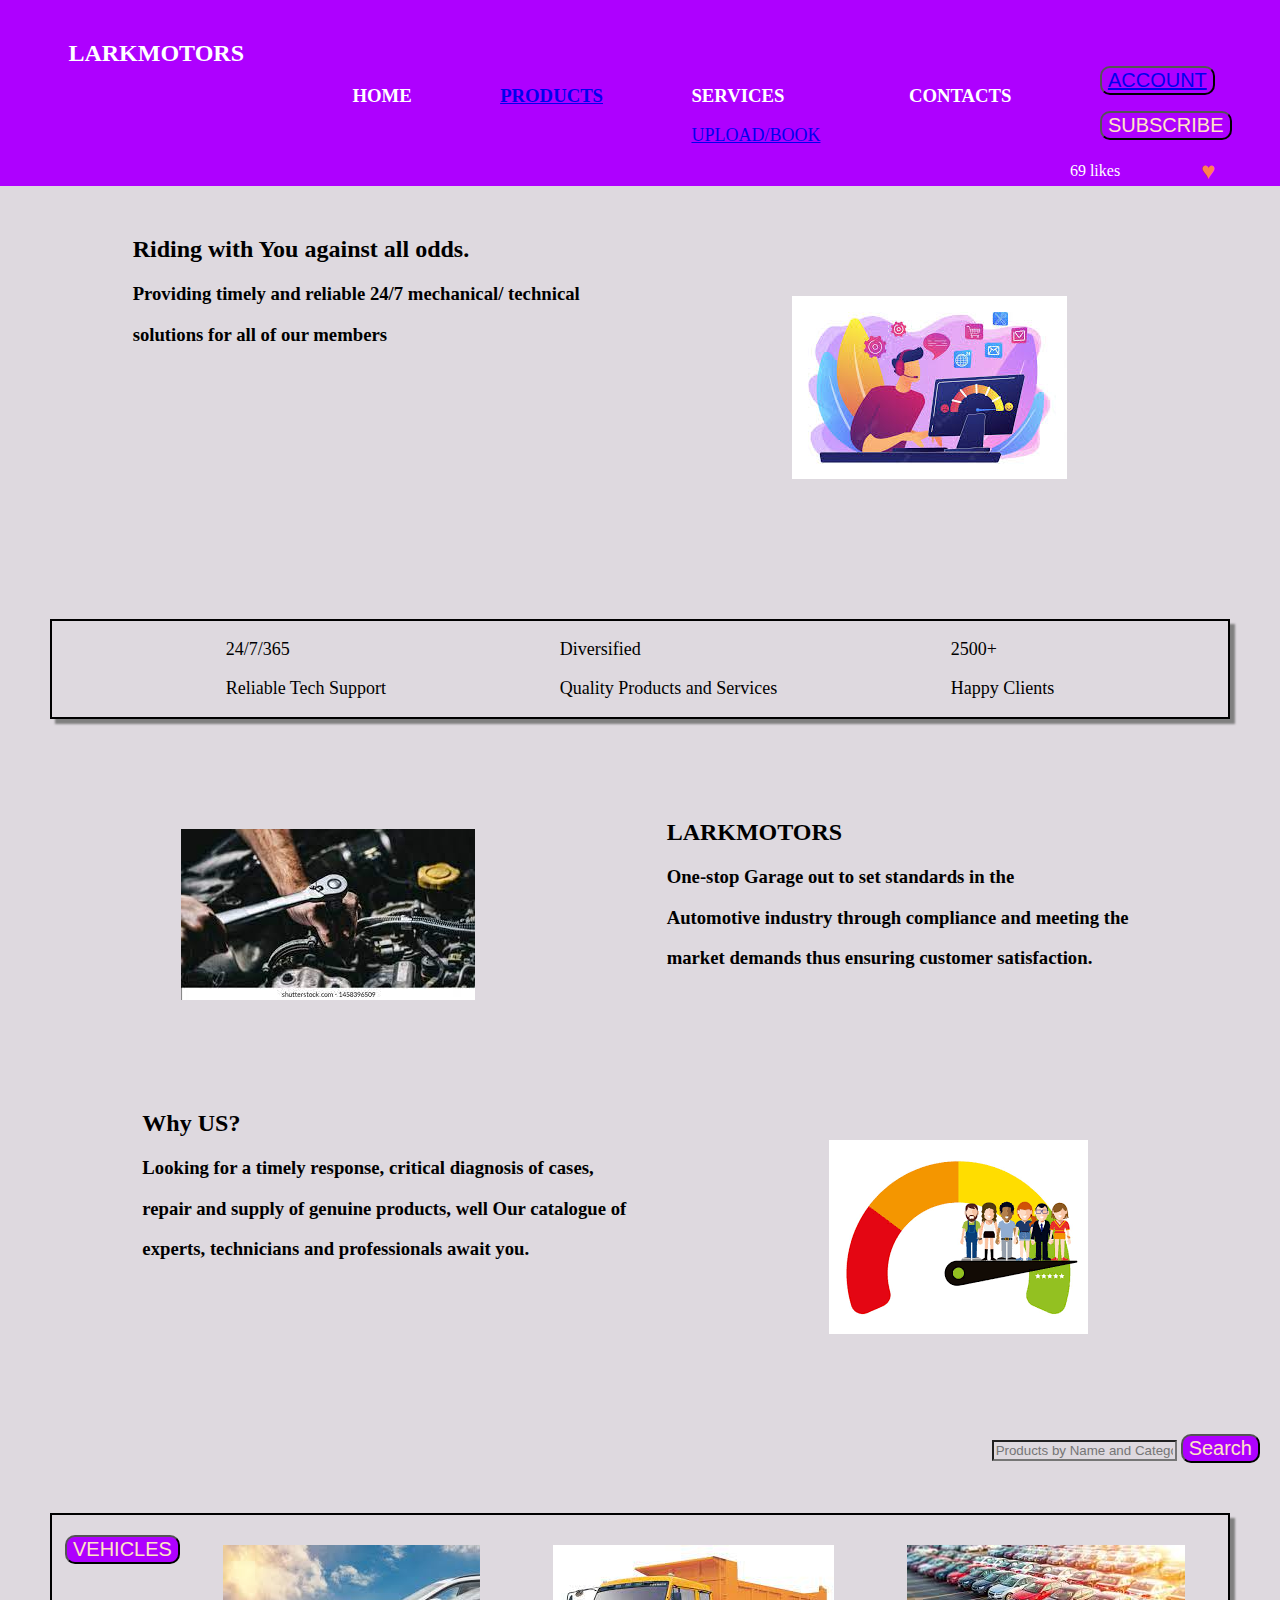
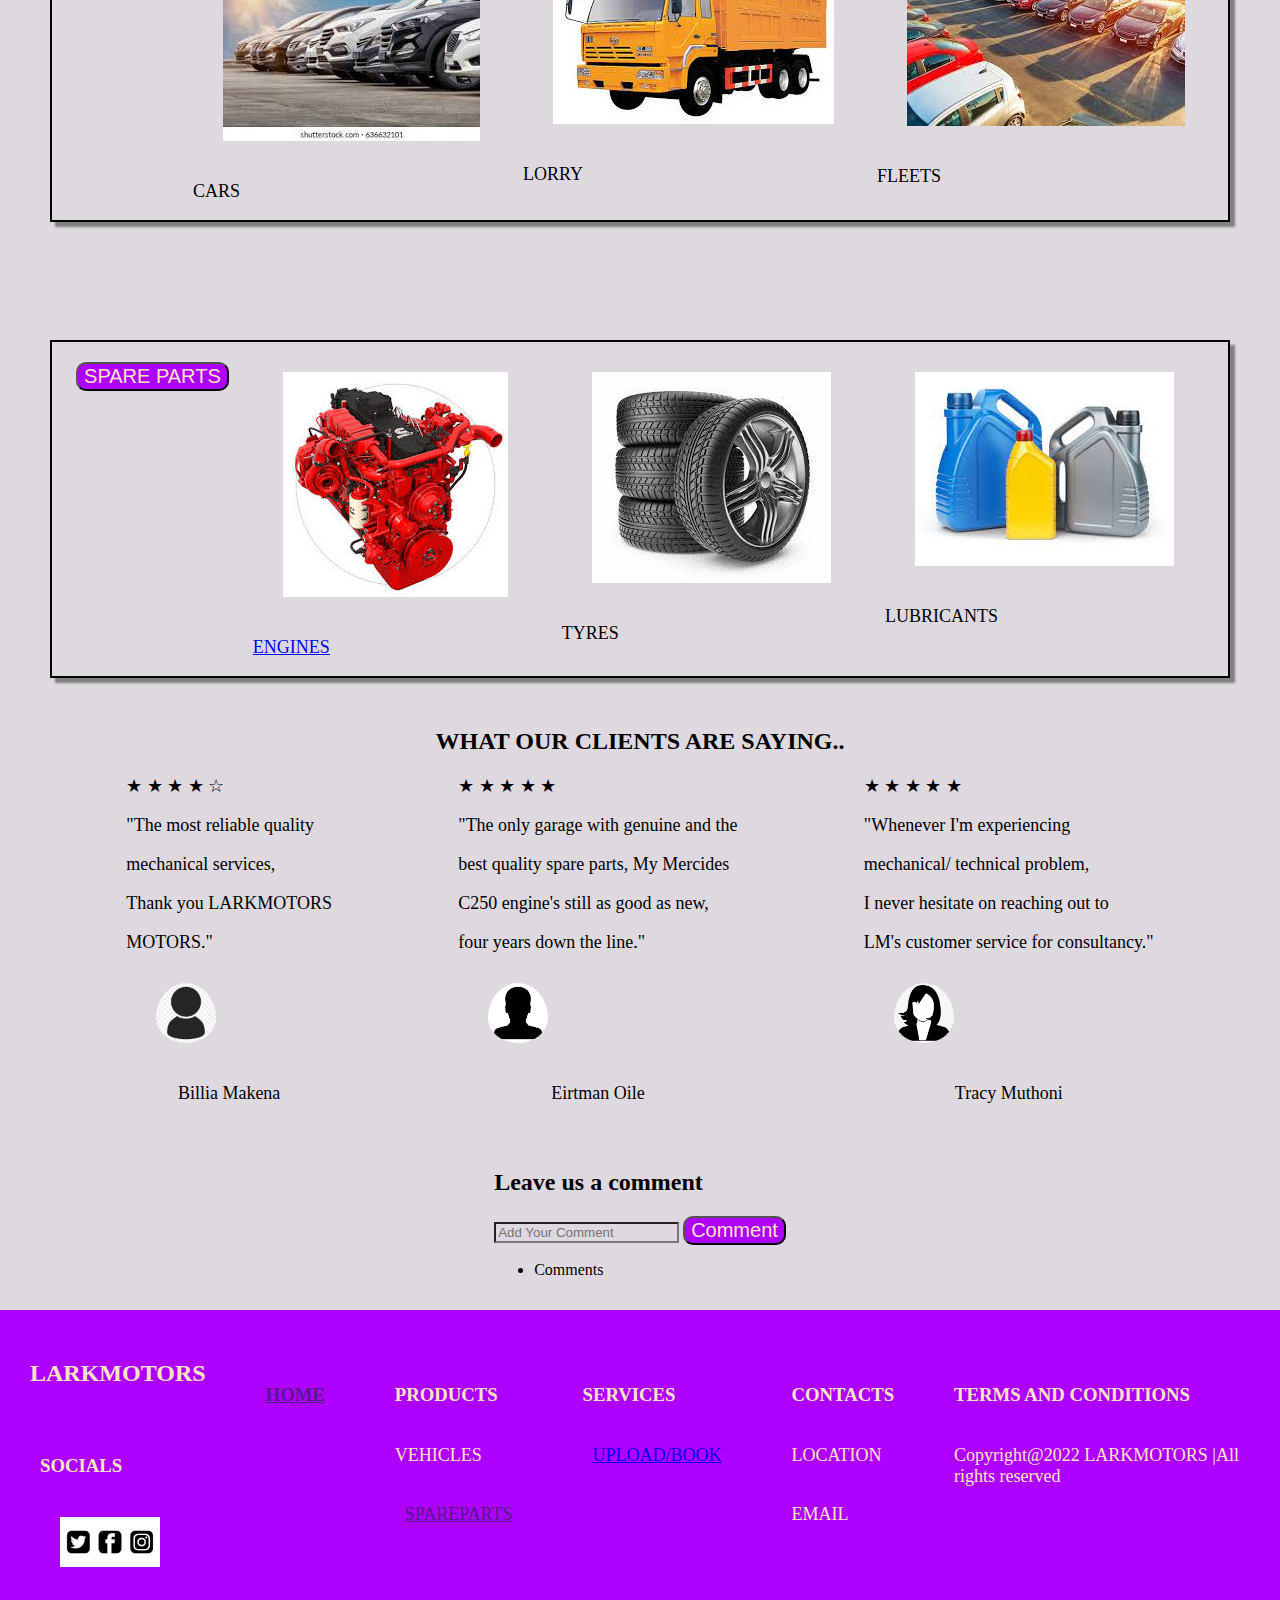
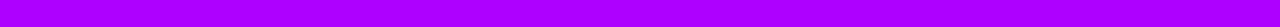
<file: index.html>
<!DOCTYPE html>
<html lang="en">
<head>
    <meta charset="UTF-8">
    <meta http-equiv="X-UA-Compatible" content="IE=edge">
    <meta name="viewport" content="width=device-width, initial-scale=1.0">
    <link rel="stylesheet" href="style.css">
    <title>LARKMOTORS</title>
</head>
<body>
    <header>
        <div class="nav">
            <div class="logo">
                <h2>LARKMOTORS</h2>
            </div>
            <div class="navbar">
                <ul>
                    <h3>HOME</h3>
                </ul>
            </div>
            <div class="navbar">
                <ul>
                    <h3><a href="#">PRODUCTS</a></h3>
                </ul>
            </div>
            <div class="navbar">
                <ul>
                    <h3>SERVICES</h3>
                    <p><a href="#">UPLOAD/BOOK</a></p>
                </ul>
            </div>
            <div class="navbar">
                <ul>
                    <h3>CONTACTS</h3>
                <ul>
            </div>
            <div class="navend">
                <ul>
                    <button type="menu" id="account"><a href="#">ACCOUNT</a></button>
                </ul>
                <div class="subscribe">
                    <ul>
                        <button type="button" id="btn">SUBSCRIBE</button>
                    </ul>
                </div>
                <div class="Likes">
                    <span id="like-count" class="likes">69 likes</span>
                    <button id="like-button" class="like-button" onclick="addLike()">♥</button>
                </div>
            </div>
    </header>

    <div class="intro">
        <div class="introcom">
            <h2>Riding with You against all odds.</h2>
            <h3>Providing timely and reliable 24/7 mechanical/ technical</h3>
            <h3>solutions for all of our members</h3>
        </div>
        <div class="intropic">
            <img src="assets/images/support.jpeg" alt="">
        </div>
    </div>
    <div class="stats">
        <div class="stats1">
            <p>24/7/365</p>
            <p>Reliable Tech Support</p>
        </div>
        <div class="stats1">
            <p>Diversified</p>
            <p>Quality Products and Services</p>
        </div>
        <div class="stats1">
            <p>2500+</p>
            <p>Happy Clients</p>
        </div>
    </div>

    <div class="about">
        <div class="aboutpic">
            <img src="assets/images/mech.jpeg" alt="about us">
        </div>
            <div class="aboutcom">
            <h2>LARKMOTORS</h2>
            <h3>One-stop Garage out to set standards in the</h3>
            <h3>Automotive industry through compliance and meeting the</h3>
            <h3>market demands thus ensuring customer satisfaction.</h3>
        </div>
    </div>
    <div class="whyLM">
        <div class="whycom">
            <h2>Why US?</h2>
            <h3>Looking for a timely response, critical diagnosis of cases,</h3>
            <h3>repair and supply of genuine products, well Our catalogue of</h3>
            <h3>experts, technicians and professionals await you.</h3>
        </div>
        <div class="whypic">
            <img src="assets/images/happy.png" alt="happy Clients">
        </div>
    </div>
    <div class="searchbtn">
        <form action="#">
            <input type="text" id="search" placeholder="Products by Name and Category" name="Products by Name and Category" >
            <button type="button" class="btn">Search</button>
        </form>
    </div>
    <div class="productscontainer">
        <div class="vehicles">
            <div class="vehi">
                <h2><button type="button">VEHICLES</button></h2>
            </div>
            <div class="cars">
                <img src="assets/images/carr.jpeg" alt="cars">
                <p>CARS</p>
            </div>
            <div class="lorry">
                <img src="assets/images/lorry.jpeg" alt="lorry">
                <p>LORRY</p>
            </div>
            <div class="fleets">
                <img src="assets/images/fleet.jpeg" alt="fleets">
                <p>FLEETS</p>
            </div>
        </div>
        <br>
        <div class="spareparts">
            <div class="spares">
                <h2><button type="button">SPARE PARTS</a></button></h2>
            </div>
            <div class="engines">
                <img src="assets/images/engine.jpeg" alt="engines">
                <p><a href="#">ENGINES</a></p>
            </div>
            <div class="tyres">
                <img src="assets/images/tyres.jpeg" alt="tyres">
                <p>TYRES</p>
            </div>
            <div class="lubricants">
                <img src="assets/images/lubs.jpeg" alt="lubricants">
                <p>LUBRICANTS</p>
            </div>
        </div>
    </div>
    <div class="feedback">
        <div class="feed">
            <h2>WHAT OUR CLIENTS ARE SAYING..</h2>
        </div>
        <div class="feedbacks">
            <div class="feeds">
                <div class="rating">
                    <span class="checked">&bigstar;</span>
                    <span class="checked">&bigstar;</span>
                    <span class="checked">&bigstar;</span>
                    <span class="checked">&bigstar;</span>
                    <span class="checked">&star;</span>
                </div>
                <p>"The most reliable quality</p>
                <p>mechanical services,</p>
                <p>Thank you LARKMOTORS</p>
                <p>MOTORS."</p>
                <div class="feed">
                    <img src="./assets/images/yeee.png" height="60px" alt="Billia Makena">
                    <label for="">Billia Makena</label>
                </div>
            </div>
            <div class="feeds">
                <div class="rating">
                    <span class="checked">&bigstar;</span>
                    <span class="checked">&bigstar;</span>
                    <span class="checked">&bigstar;</span>
                    <span class="checked">&bigstar;</span>
                    <span class="checked">&bigstar;</span>
                </div>
                <p>"The only garage with genuine and the</p>
                <p>best quality spare parts, My Mercides</p>
                <p>C250 engine's still as good as new,</p>
                <p>four years down the line."</p>
                <div class="feed">
                    <img src="./assets/images/ye.png" height="60px" alt="Eirtman Oile">
                    <label for="">Eirtman Oile</label>
                </div>
            </div>
            <div class="feeds">
                <div class="rating">
                    <span class="checked">&bigstar;</span>
                    <span class="checked">&bigstar;</span>
                    <span class="checked">&bigstar;</span>
                    <span class="checked">&bigstar;</span>
                    <span class="checked">&bigstar;</span>
                </div>
                <p>"Whenever I'm experiencing </p>
                <p>mechanical/ technical problem, </p>
                <p>I never hesitate on reaching out to</p>
                <p>LM's customer service for consultancy."</p>
                <div class="feed">
                    <img src="./assets/images/yee.png" height="60px" alt="Tracy Muthoni">
                    <label for="">Tracy Muthoni</label>
                </div>
            </div>
        </div>
    </div>

    <div class="Comment">
        <h2>Leave us a comment</h2>
        <form id="comment-sec" class="comment-sec">
            <input 
              id="com" 
              placeholder="Add Your Comment" 
              type="text" 
              name="comment" 
              class="comment-input"
            />
            <button class="post-button" type="submit">Comment</button>
        </form>
        <ul id="comments" class="comments">
            <li>Comments</li>

         </ul>
    </div>

    <div class="footer">
        <div class="footers">
            <div class="logoS">
                <h2>LARKMOTORS</h2>
            <div class="socials">
                <h3>SOCIALS</h3>
                <img src="assets/images/logos.png" alt="social media">                    
            </div>
        </div>
        <div class="footers">
            <ul>
                <h3><a href="">HOME</a></h3>
            </ul>
        </div>
        <div class="footers">
            <ul>
                <h3>PRODUCTS</h3>
                <p>VEHICLES</p>
                <p><a href="">SPAREPARTS</a></p>
            </ul>
        </div>
        <div class="footers">
            <ul>
                <h3>SERVICES</h3>
                <p><a href="#">UPLOAD/BOOK</a></p>
            </ul>
        </div>
        <div class="footers">
            <ul>
                <h3>CONTACTS</h3>
                <p>LOCATION</p>
                <p>EMAIL</p>
            </ul>
        </div>
        <div class="footers">
            <ul>
               <h3>TERMS AND CONDITIONS</h3>
               <p>Copyright@2022 LARKMOTORS |All rights reserved</p>
            </ul> 
        </div>
    </div>
<script src="index.js"></script>    
</body>
</html>
</file>
<file: style.css>
* {
    background-color: bisque;
    background-color: rgb(222, 217, 223);
 }
 body {
    position: relative;
    margin: 0;
    padding: 0;
    font-family: 'Times New Roman', Times, serif;

 }
 .logo {
    box-sizing: border-box;
    margin: 20px;
    color: white;
 }
 header *{
    background-color: rgb(174, 0, 255);
 }
 .nav {
    box-sizing: border-box;
    display: flex;
    justify-content: space-evenly;
 }
 .navbar{
    justify-content: space-evenly;
    padding-top: 50px;
    color: white;
    display: flex;
 }
 .navend{
    padding-top: 50px;
  }
 .nav, .navend, .subscribe, button {
   color: white;
 }

 .Likes {
   display: flex;
   justify-content: space-between;
   align-items: center;
   padding: 0 10px;
 }
 
 .like-button {
   color: rgb(255, 127, 80);
   font-size: 1.5rem;
   border: none;
   background: none;
   transition: color 300ms;
   cursor: pointer;
 }
 
 .like-button:hover {
   color: rgb(241, 71, 19);
 }
 
 .like-button:active {
   color: rgb(253, 159, 124);
 }
 
 .like-button:focus {
   outline: none;
 }

 .intro, .whyLM, .about{
   display: flex;
   justify-content: space-evenly;
   padding-top: 30px;
 }

 .intropic, img {
    margin: 40px;
    padding-left: 10px;
    padding: 10px;
 }
 
 .stats {
    display: flex;
    justify-content: space-evenly;
    border: 2px solid;
    position: relative;
    box-sizing: border-box;
    box-shadow:5px 5px 2px grey;
    margin: 50px;
 }
 .stats1 {
    font-size: 18px;
 }

 .aboutpic, img {
    display: flex;
    padding-bottom: 20px;
    justify-content: end;
    padding-right: 10px;

 }

 .whypic, img {
    margin:20px;
    padding-left: 10px;
    padding-bottom: 20px;
    object-fit: contain;
 }

 

 .searchbtn {
    display: flex;
    justify-content:end;
    margin: 20px;
 }
 button {
    background-color: rgb(174, 0, 255);
    font-size: 20px;
    color: bisque;
    border-radius: 10px;

 }

 .vehicles, .spareparts{
    display: flex;
    justify-content: space-evenly;
    border: 2px solid;
    position: relative;
    box-sizing: border-box;
    box-shadow:5px 5px 2px grey;
    margin: 50px;
 }

 .feedback{
   padding-bottom: 30px;
 }
 .feedback .feed {
   text-align: center;
 }

 .feedbacks{
   display: flex;
   justify-content: space-evenly;
 }
 .feeds, p {
   font-size: 18px;
 }
 .feed img {
   border-radius: 50%;
 }

 .Comment{
   display: grid;
   justify-content: center;
   padding: 15px;
 }
 
 .footer * {
    background-color: rgb(174, 0, 255);
    padding: 10px;
 }
 .socials img {
    object-fit: contain;
    max-width: 100px;
    max-height:px;

 }
 .footers {
    display: flex;
    justify-content: space-evenly;
    color: bisque;

 }
</file>
